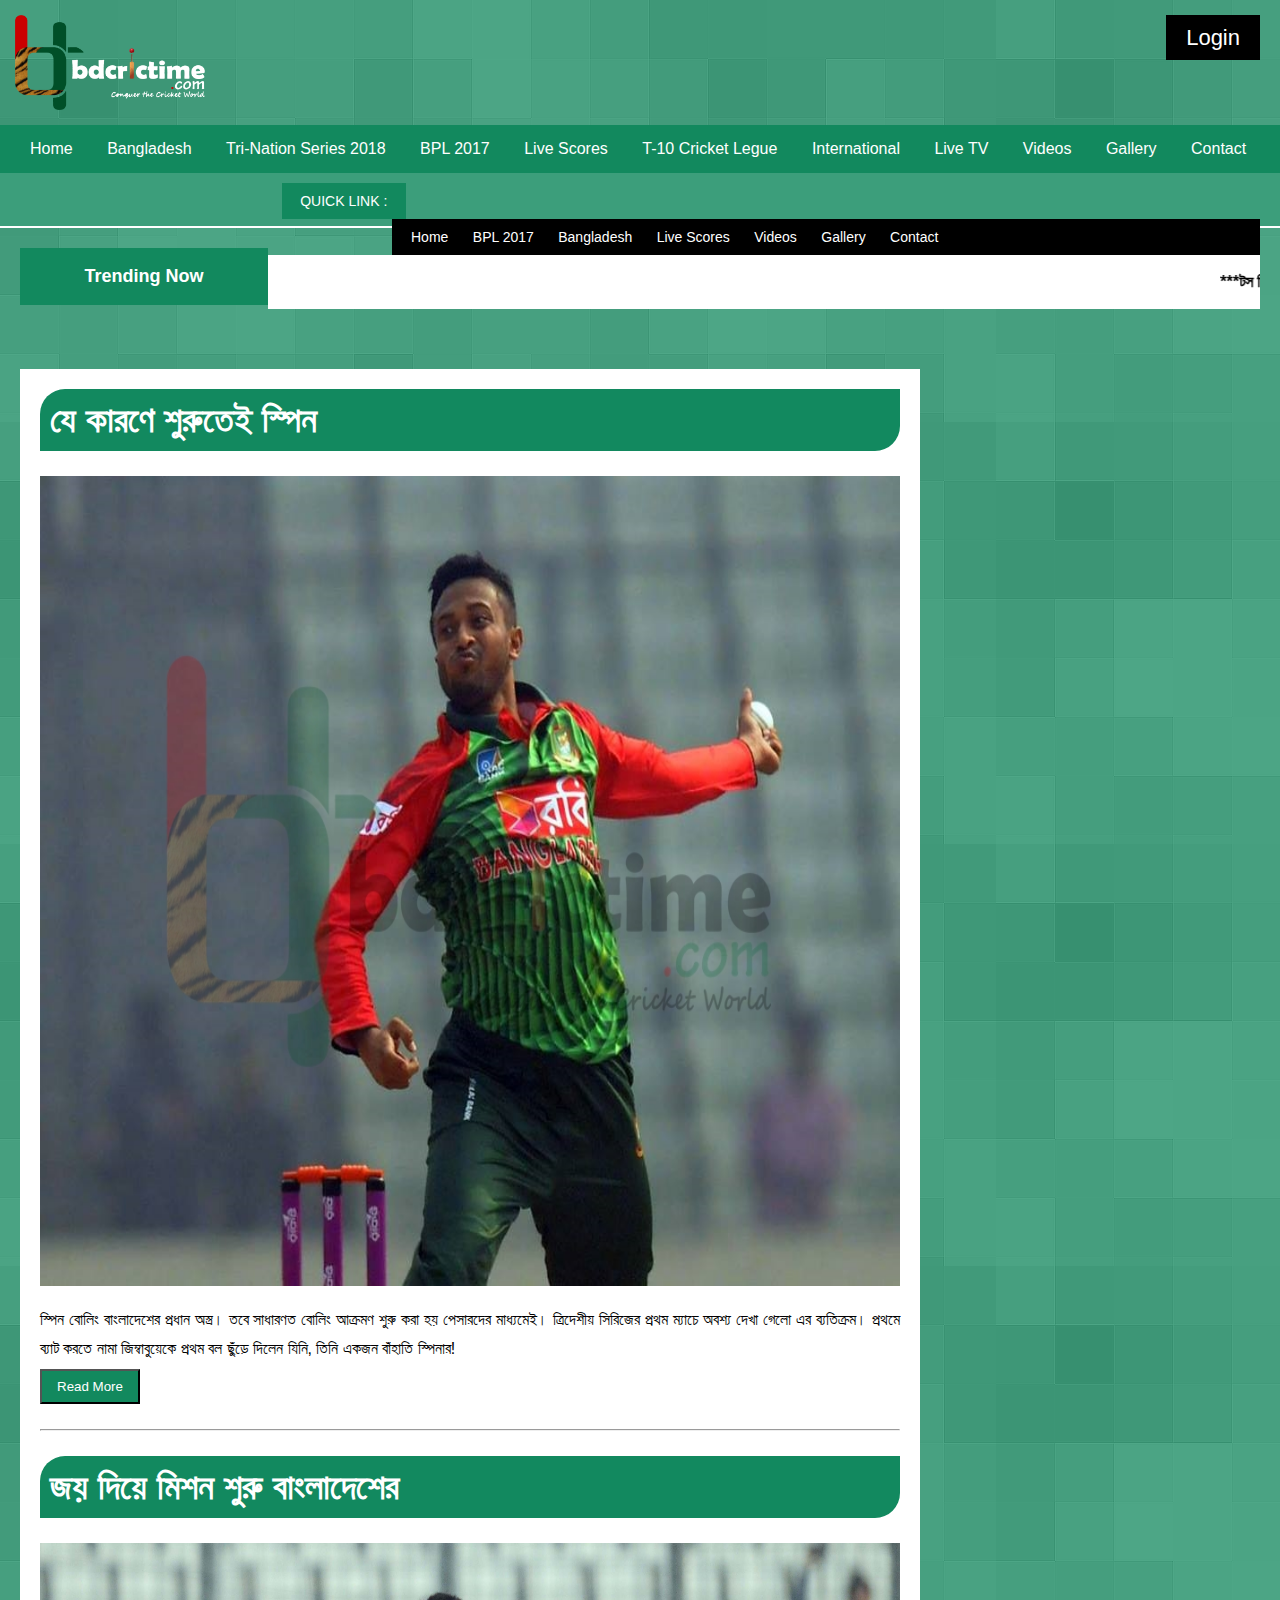
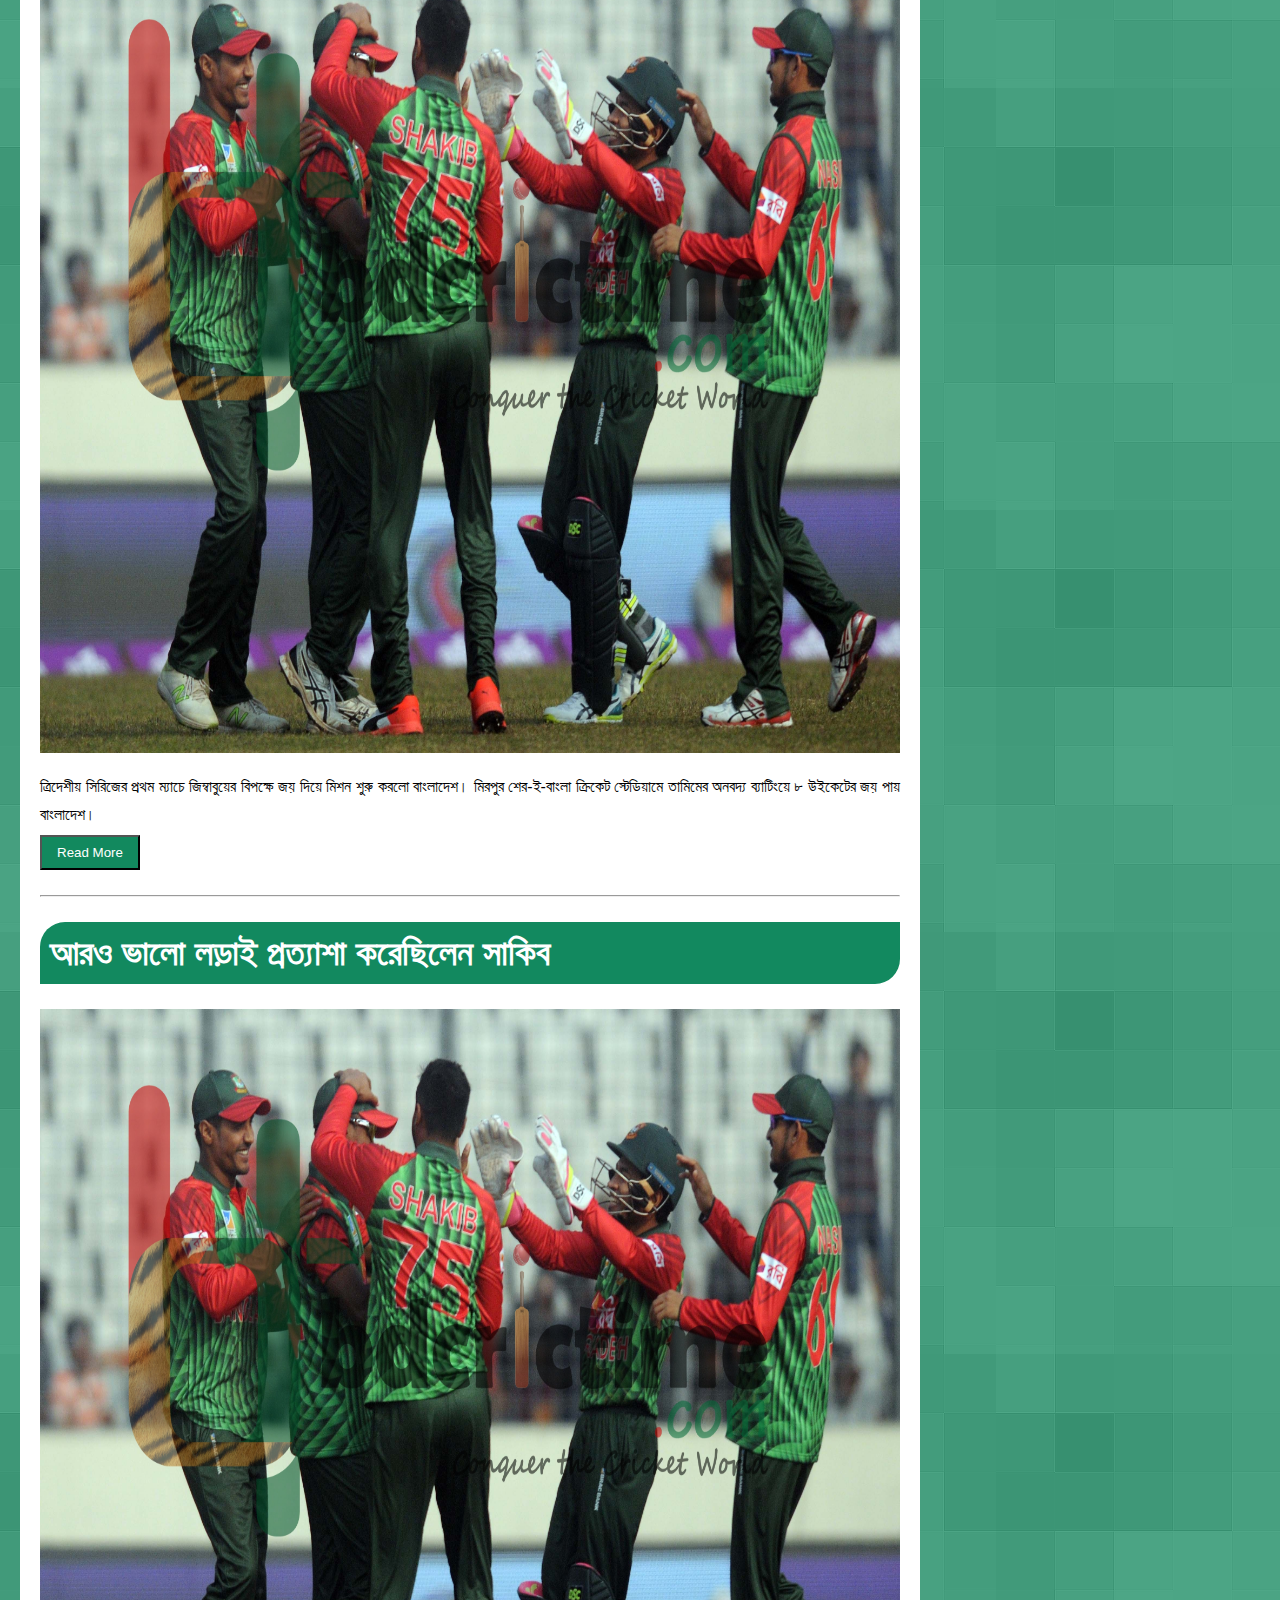
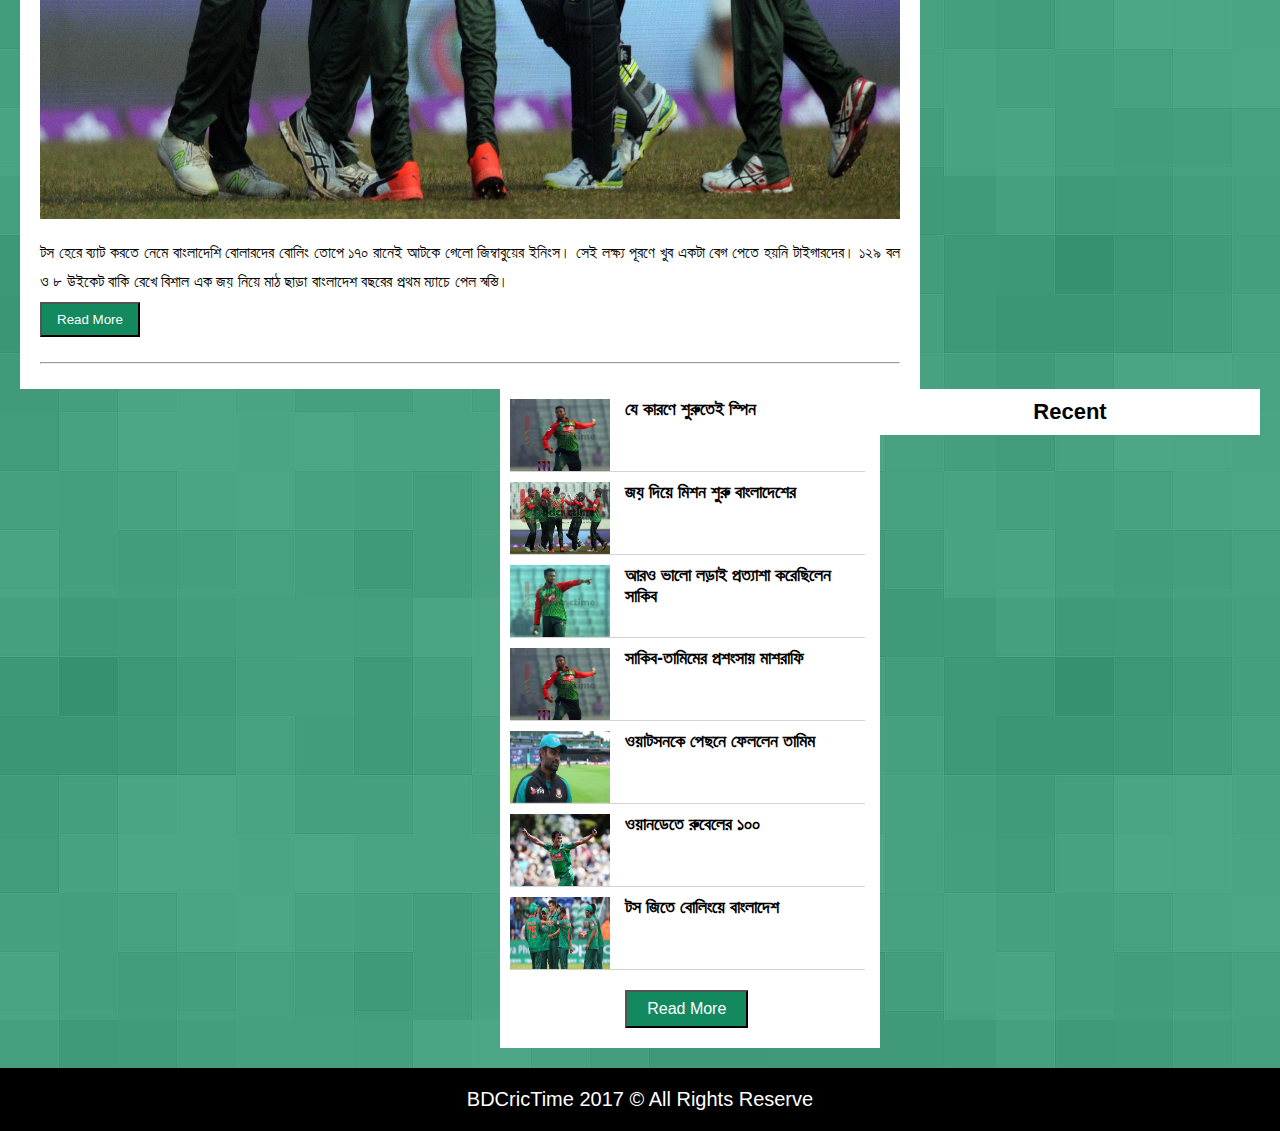
<file: index.html>
<html>
<head>
    <title>Welcomr to our Website</title>
    <link href="style/css.css" rel="stylesheet">
</head>
<body>
    <div class="pic">
        <img src="pic/bdcrictime.png">
        
        <div class="login">
                <a href="login.html">Login</a>
        </div>
    </div>
    
    <div class="nav-1">
        <nav>
            <ul>
                <li><a href="#">Home</a></li>
                <li><a href="#">Bangladesh</a></li>
                <li><a href="#">Tri-Nation Series 2018</a></li>
                <li><a href="#">BPL 2017</a></li>
                <li><a href="#">Live Scores</a></li>
                <li><a href="#">T-10 Cricket Legue</a></li>
                <li><a href="#">International</a></li>
                <li><a href="#">Live TV</a></li>
                <li><a href="#">Videos</a></li>
                <li><a href="#">Gallery</a></li>
                <li><a href="contact.html">Contact</a></li>
            </ul>
        </nav>
    </div>
    
    <div class="outer">
        <div class="inner">
            <p>quick link : </p>
            
            <nav>
                <ul>
                    <li><a href="#">home</a></li>
                    <li><a href="#">BPL 2017</a></li>
                    <li><a href="#">Bangladesh</a></li>
                    <li><a href="#">Live Scores</a></li>
                    <li><a href="#">Videos</a></li>
                    <li><a href="#">Gallery</a></li>
                    <li><a href="contact.html">Contact</a></li>
                </ul>
            </nav>
        </div>
    </div>
    
    <div class="main-body">
        <div class="headline">
            <h1>trending now</h1>

            <marquee>
                    <p>***টস জিতে বোলিংয়ে বাংলাদেশ*** ***ওয়ানডেতে রুবেলের ১০০*** ***জয় দিয়ে মিশন শুরু বাংলাদেশের*** ***আরও ভালো লড়াই প্রত্যাশা করেছিলেন সাকিব***</p>
            </marquee>
        </div>
        
        <div class="sidebar">
            <div class="left">
                <div class="content">
                    <article>
                        <h2>যে কারণে শুরুতেই স্পিন</h2>

                        <img src="pic/shakib.jpg">

                        <p>স্পিন বোলিং বাংলাদেশের প্রধান অস্ত্র। তবে সাধারণত বোলিং আক্রমণ শুরু করা হয় পেসারদের মাধ্যমেই। ত্রিদেশীয় সিরিজের প্রথম ম্যাচে অবশ্য দেখা গেলো এর ব্যতিক্রম। প্রথমে ব্যাট করতে নামা জিম্বাবুয়েকে প্রথম বল ছুঁড়ে দিলেন যিনি, তিনি একজন বাঁহাতি স্পিনার!</p>
                        
                        <input type="button" value="read more"><hr>
                    </article>
                    
                    <article>
                        <h2>জয় দিয়ে মিশন শুরু বাংলাদেশের</h2>

                        <img src="pic/bdteam.jpg">

                        <p>ত্রিদেশীয় সিরিজের প্রথম ম্যাচে জিম্বাবুয়ের বিপক্ষে জয় দিয়ে মিশন শুরু করলো বাংলাদেশ। মিরপুর শের-ই-বাংলা ক্রিকেট স্টেডিয়ামে তামিমের অনবদ্য ব্যাটিংয়ে ৮ উইকেটের জয় পায় বাংলাদেশ।</p>
                        
                        <input type="button" value="read more"><hr>
                    </article>
                    
                    <article>
                        <h2>আরও ভালো লড়াই প্রত্যাশা করেছিলেন সাকিব</h2>

                        <img src="pic/bdteam.jpg">

                        <p>টস হেরে ব্যাট করতে নেমে বাংলাদেশি বোলারদের বোলিং তোপে ১৭০ রানেই আটকে গেলো জিম্বাবুয়ের ইনিংস। সেই লক্ষ্য পূরণে খুব একটা বেগ পেতে হয়নি টাইগারদের। ১২৯ বল ও ৮ উইকেট বাকি রেখে বিশাল এক জয় নিয়ে মাঠ ছাড়া বাংলাদেশ বছরের প্রথম ম্যাচে পেল স্বস্তি।</p>
                        
                        <input type="button" value="read more"><hr>
                    </article>
                </div>
            </div>

            <div class="right-top">
                <p>Recent</p>
            </div>

            <div class="right-bottom">
                <aside>
                    <sub-content>
                        <img src="pic/shakib.jpg">
                        <a href="#">যে কারণে শুরুতেই স্পিন</a>
                    </sub-content>
                    
                    <sub-content>
                        <img src="pic/bdteam.jpg">
                        <a href="#">জয় দিয়ে মিশন শুরু বাংলাদেশের</a>
                    </sub-content>
                    
                    <sub-content>
                        <img src="pic/shakib2.jpg">
                        <a href="#">আরও ভালো লড়াই প্রত্যাশা করেছিলেন সাকিব</a>
                    </sub-content>
                    
                    <sub-content>
                        <img src="pic/shakib.jpg">
                        <a href="#">সাকিব-তামিমের প্রশংসায় মাশরাফি</a>
                    </sub-content>
                    
                    <sub-content>
                        <img src="pic/tamim.jpg">
                        <a href="#">ওয়াটসনকে পেছনে ফেললেন তামিম</a>
                    </sub-content>
                    
                    <sub-content>
                        <img src="pic/rubel.jpeg">
                        <a href="#">ওয়ানডেতে রুবেলের ১০০</a>
                    </sub-content>   
                    
                    <sub-content>
                        <img src="pic/win.jpg">
                        <a href="#">টস জিতে বোলিংয়ে বাংলাদেশ</a>
                    </sub-content>      
                    
                    <input type="submit" value="Read More">
                </aside>
            </div>
        </div>
    </div>
        
    <div class="bottom">
        <p>BDCricTime 2017 © All Rights Reserve</p>
    </div>
    
</body>
</html>
</file>
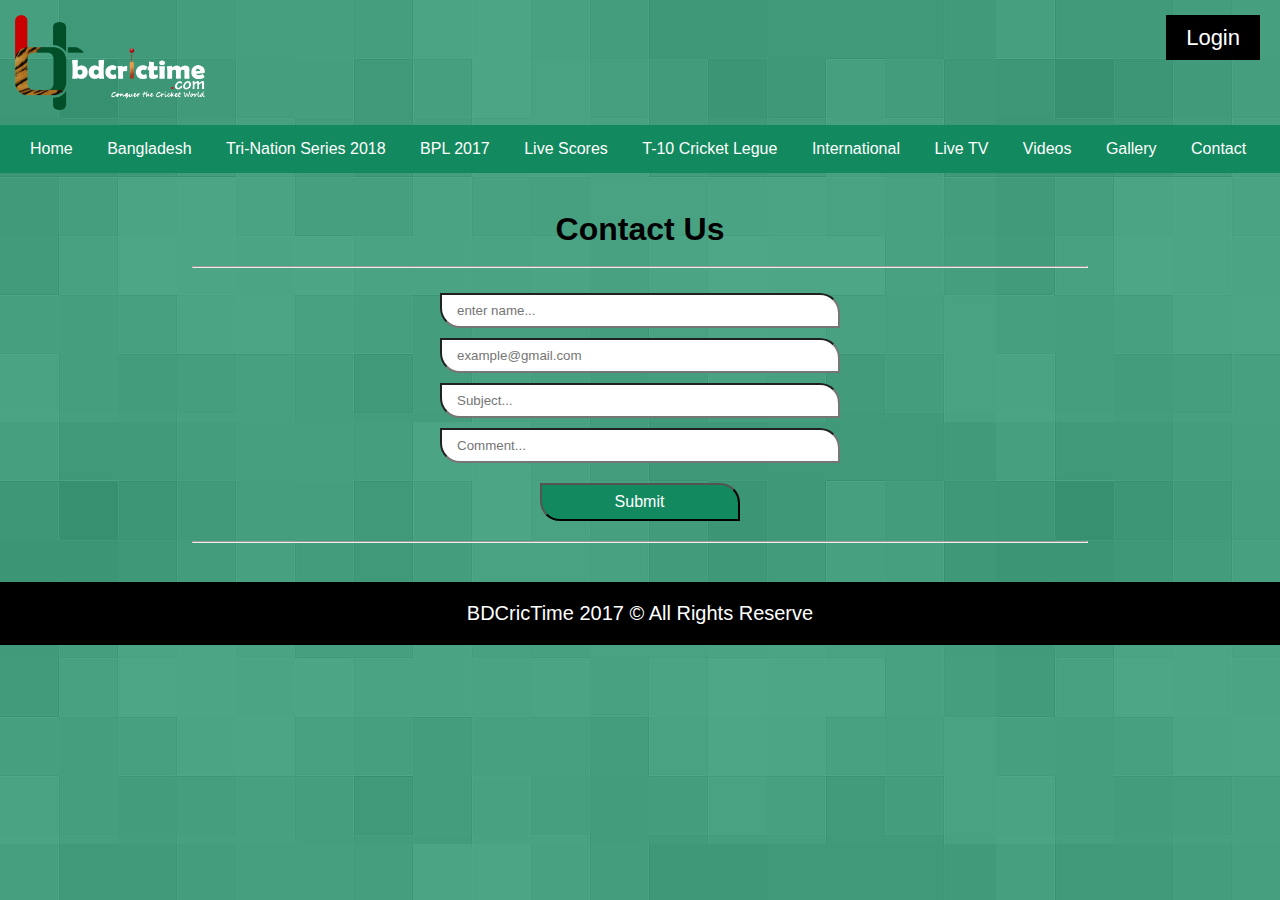
<file: contact.html>
<html>
<head>
    <title>Welcomr to our Website</title>
    <link href="style/css.css" rel="stylesheet">
</head>
<body>
    <div class="pic">
        <img src="pic/bdcrictime.png">
        
        <div class="login">
                <a href="login.html">Login</a>
        </div>
    </div>
    
    <div class="nav-1">
        <nav>
            <ul>
                <li><a href="index.html">Home</a></li>
                <li><a href="#">Bangladesh</a></li>
                <li><a href="#">Tri-Nation Series 2018</a></li>
                <li><a href="#">BPL 2017</a></li>
                <li><a href="#">Live Scores</a></li>
                <li><a href="#">T-10 Cricket Legue</a></li>
                <li><a href="#">International</a></li>
                <li><a href="#">Live TV</a></li>
                <li><a href="#">Videos</a></li>
                <li><a href="#">Gallery</a></li>
                <li><a href="#">Contact</a></li>
            </ul>
        </nav>
    </div>
    
    <div class="about">
        <h1>Contact Us</h1><br><hr>
        <form>
            <input type="text" placeholder="enter name..."><br>
            <input type="email" placeholder="example@gmail.com"><br>
            <input type="text" placeholder="Subject..."><br>
            <input type="text" placeholder="Comment..."><br>
            <input type="submit" value="Submit">
        </form><hr>
    </div>
    
    <div class="bottom">
        <p>BDCricTime 2017 © All Rights Reserve</p>
    </div>
</body>
</html>
</file>
<file: style/css.css>
*{
    margin: 0;
    padding: 0;
    box-sizing: border-box;
    font-family: sans-serif;
}

body{
    margin: 0;
    padding: 0;
    background-color: #3C9E7B;
    background-image: url('../pic/pic4.png');
    width: 100%;
    height: 100%;
    position: absolute;
}

.pic{
    margin: 0;
    padding: 15px;
}

.pic img{
    width: 190;
    height: 95;
}

.nav-1 nav{
    margin: 0;
    padding: 15px;
    background-color: #12895E;
}

.nav-1 nav ul{
    list-style: none;
}

.nav-1 nav ul li{
    display: inline-block;
}

.nav-1 nav ul li a{
    color: white;
    text-decoration: none;
    font-size: 16;
    padding: 15px;
    border-radius: 15px 0;
}

.nav-1 nav ul li a:hover{
    color: black;
    background-color: white;
    transition: 0.5s;
}

.outer{
    background-color: #3C9E7B;
    height: 55;
    padding: 10px 20px;
    border-bottom: 2px solid white;
}

.inner nav{
    margin: 0;
    padding: 9px;
    background-color: black;
    width: 70%;
    float: right;
}

.inner p{
    margin-left: 261.8px;
    width: 10%;
    text-align: center;
    text-transform: uppercase;
    background-color: #12895E;
    color: white;
    padding: 10px;
    float: left;
    font-size: 14;
}

.inner nav ul{
    list-style: none;
}

.inner nav ul li{
    display: inline-block;
    padding: 
}

.inner nav ul li a{
    padding: 10px;
    text-decoration: none;
    color: white;
    font-size: 14;
    text-transform: capitalize;
}

.inner nav ul li a:hover{
    color: yellow;
    transition: 0.5s;
}

.headline{
    margin: 0;
    padding: 0;
    box-sizing: border-box;
}

.headline h1{
    color: white;
    float: left;
    padding: 18px;
    width: 20%;
    text-transform: capitalize;
    font-size: 18;
    text-align: center;
    background-color: #12895E;
}

.headline marquee{
    width: 80%;
    background-color: white;
    padding: 18px;
    font-weight: bold;
}

.headline p{
    color: black;
}

.main-body{
    margin: 20px;
}

.sidebar{
    overflow: hidden;
    margin-top: 60px;
}

.left{
    background-color: white;
    width: 900px;
    float: left;
}

.content{
    margin: 20px;
}

h2{
    font-size: 36;
    padding: 10px;
    background-color: #12895F;
    color: white;
    border-radius: 25px 0;
    margin-bottom: 25px;
}

hr{
    margin-bottom: 25;
}

.content img{
    padding: 0;
    width: 860px;
    height: 90%;
    margin-bottom: 20px;
}

.content p{
    text-align: justify;
    line-height: 1.8;
    margin-bottom: 5px;
}

input[type="button"]{
    padding: 8 15;
    background-color: #12895E;
    color: white;
    text-transform: capitalize;
    margin-bottom: 25px;
}

input[type="button"]:hover{
    background-color: red;
    transition: 0.2s;
}

.right-top{
    background-color: white;
    width: 380px;
    float: right;
    padding: 10;
    margin-bottom: 10px;
    font-weight: bold;
    font-size: 22;
    text-align: center
}

.right-bottom{
    background-color: white;
    width: 380px;
    float: right;
    margin: 
}

aside{
    margin: 10px;
    float: left;
}

sub-content{
    padding: px;
    display: block;
    width: 355px;
    height: 73px;
    float: left;
    margin-bottom: 10px;
    border-bottom: 1px solid lightgray;
}

sub-content a:hover{
    color: blue;
}

sub-content img{
    width: 100;
    height: 72;
    float: left;
}

aside sub-content a{
    font-size: 18;
    font-weight: bold;
    width: 240px;
    float: right;
    text-decoration: none;
    color: black;
}

input[type="submit"]{
    outline-color: none;
    background-color: #12895F;
    padding: 8px 20px;
    border-radius: 5;
    margin-left: 32%;
    color: white;
    font-size: 16;
    margin-top: 10px;
    margin-bottom: 10px;
}

input[type="submit"]:hover{
    background-color: red;
    transition: 0.2s;
}

.bottom{
    background-color: black;
    padding: 20px;
}

.bottom p{
    color: white;
    text-align: center;
    font-size: 20;
}


.login{
    float: right;
    margin: 10px 5px;
}

.login a{
    padding: 10px 20px;
    font-size: 22;
    text-decoration: none;
    color: white;
    background-color: black;
}

.login a:hover{
    background-color: #12895E;
    border: 2px solid white;
}


/*-----Contact-----*/

.about{
    width: 70%;
    margin: 3% 15%;
    text-align: center;
}

.about form input[type="text"], input[type="email"]{
    width: 400px;
    padding: 5px 15px;
    height: 35px;
    margin-bottom: 10px;
    border-radius: 0 20px;
}

.about form input[type="submit"]{
    margin-left: -1;
    width: 200px;
    margin-bottom: 20px;
    border-radius: 0 20px;
}


/*-----@media-----*/

@media(max-width:500px){
    
    .nav-1 nav ul li{
        display: none;
        line-height: 2;
    }
    
}
</file>
